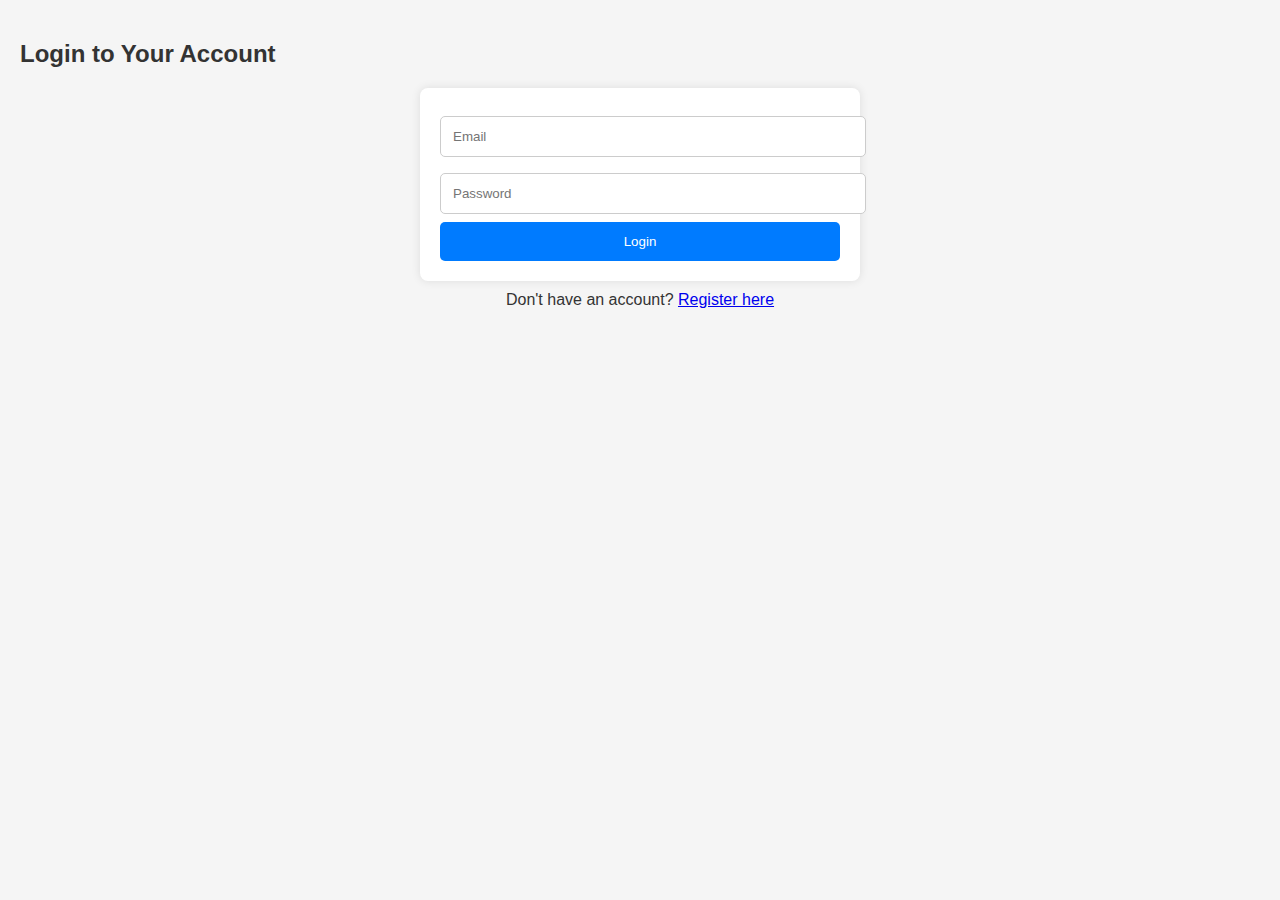
<file: Login.html>
<!DOCTYPE html>
<html lang="en">
<head>
  <meta charset="UTF-8" />
  <meta name="viewport" content="width=device-width, initial-scale=1.0"/>
  <title>Login</title>
  <style>
    body {
      font-family: Arial, sans-serif;
      margin: 0;
      background: #f5f5f5;
      color: #333;
      padding: 20px;
    }

    form {
      background: white;
      padding: 20px;
      border-radius: 8px;
      box-shadow: 0 0 10px rgba(0, 0, 0, 0.1);
      max-width: 400px;
      margin: auto;
    }

    input {
      width: 100%;
      padding: 12px;
      margin: 8px 0;
      border: 1px solid #ccc;
      border-radius: 5px;
    }

    button {
      background: #007bff;
      color: white;
      padding: 12px;
      border: none;
      border-radius: 5px;
      cursor: pointer;
      width: 100%;
    }

    button:hover {
      background: #0056b3;
    }

    .link {
      display: block;
      margin-top: 10px;
      text-align: center;
    }
  </style>
</head>
<body>
  <h2>Login to Your Account</h2>
  <form id="loginForm">
    <input type="email" id="loginEmail" placeholder="Email" required />
    <input type="password" id="loginPassword" placeholder="Password" required />
    <button type="submit">Login</button>
  </form>
  <p class="link">Don't have an account? <a href="register.html">Register here</a></p>

  <script>
    const loginForm = document.getElementById("loginForm");

    loginForm.addEventListener("submit", function(event) {
      event.preventDefault();

      const loginEmail = document.getElementById("loginEmail").value;
      const loginPassword = document.getElementById("loginPassword").value;

      const storedUser = JSON.parse(localStorage.getItem("userData"));

      if (storedUser && storedUser.email === loginEmail && storedUser.password === loginPassword) {
        alert("Login successful! Welcome back, " + storedUser.username);
        window.location.href = "profile.html"; // Redirect to profile page
      } else {
        alert("Invalid email or password. Please try again.");
      }
    });
  </script>
</body>
</html>
</file>
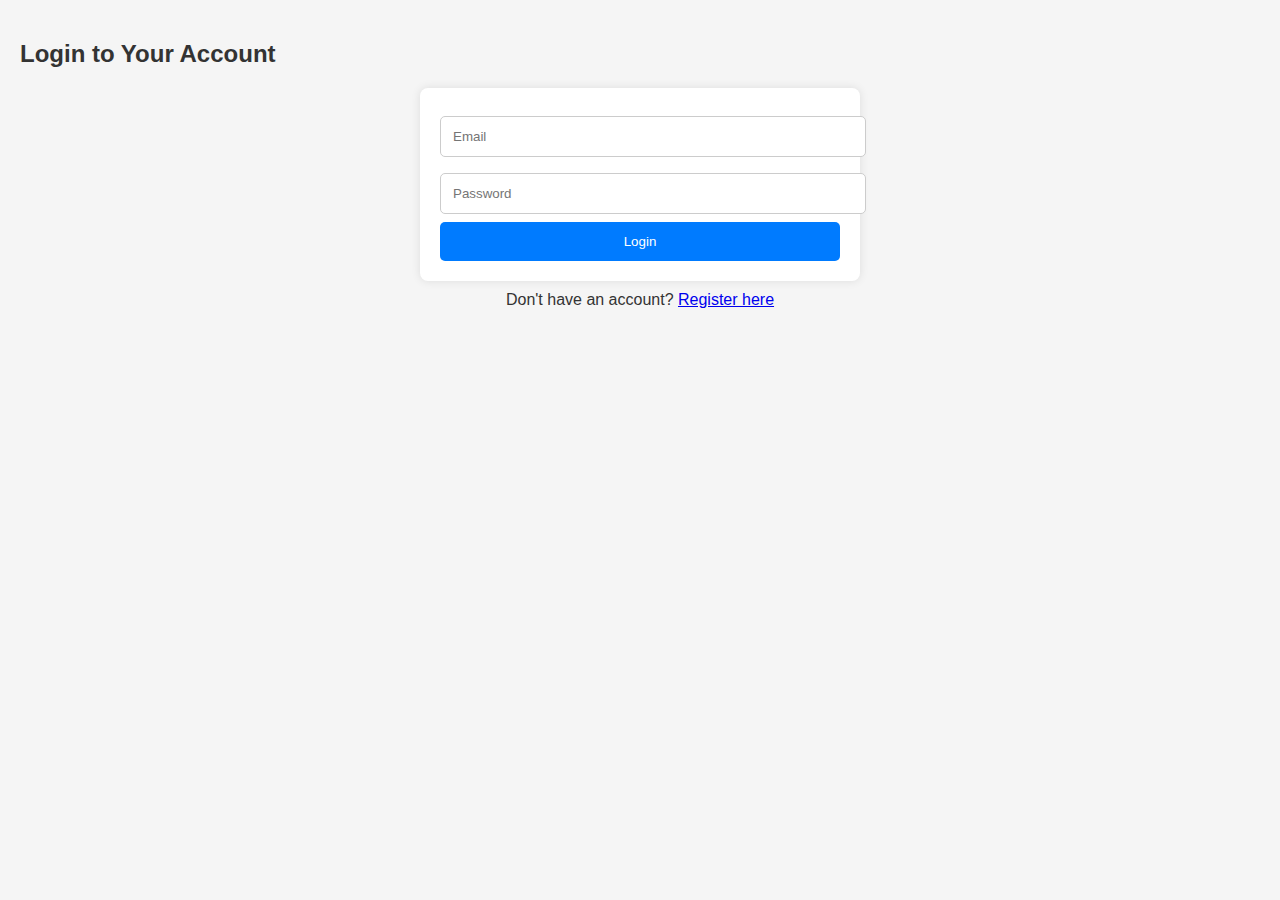
<file: Profile.html>
<!DOCTYPE html>
<html lang="en">
<head>
  <meta charset="UTF-8" />
  <meta name="viewport" content="width=device-width, initial-scale=1.0"/>
  <title>Your Profile</title>
  <style>
    body {
      font-family: Arial, sans-serif;
      margin: 0;
      background: #f5f5f5;
      color: #333;
      padding: 20px;
    }

    h1 {
      text-align: center;
    }

    .rewards {
      background: #007bff;
      color: white;
      padding: 15px;
      text-align: center;
      border-radius: 5px;
      font-size: 1.2rem;
    }

    .link {
      display: block;
      text-align: center;
      margin-top: 20px;
    }
  </style>
</head>
<body>
  <h1>Your Profile</h1>

  <div class="rewards">
    <p>Rewards: <span id="rewardsAmount">0</span></p>
  </div>

  <p class="link"><a href="index.html">Go to Store</a></p>

  <script>
    const storedUser = JSON.parse(localStorage.getItem("userData"));
    if (storedUser) {
      document.getElementById("rewardsAmount").textContent = storedUser.rewards;
    } else {
      alert("You need to log in first.");
      window.location.href = "login.html";
    }
  </script>
</body>
</html>
</file>
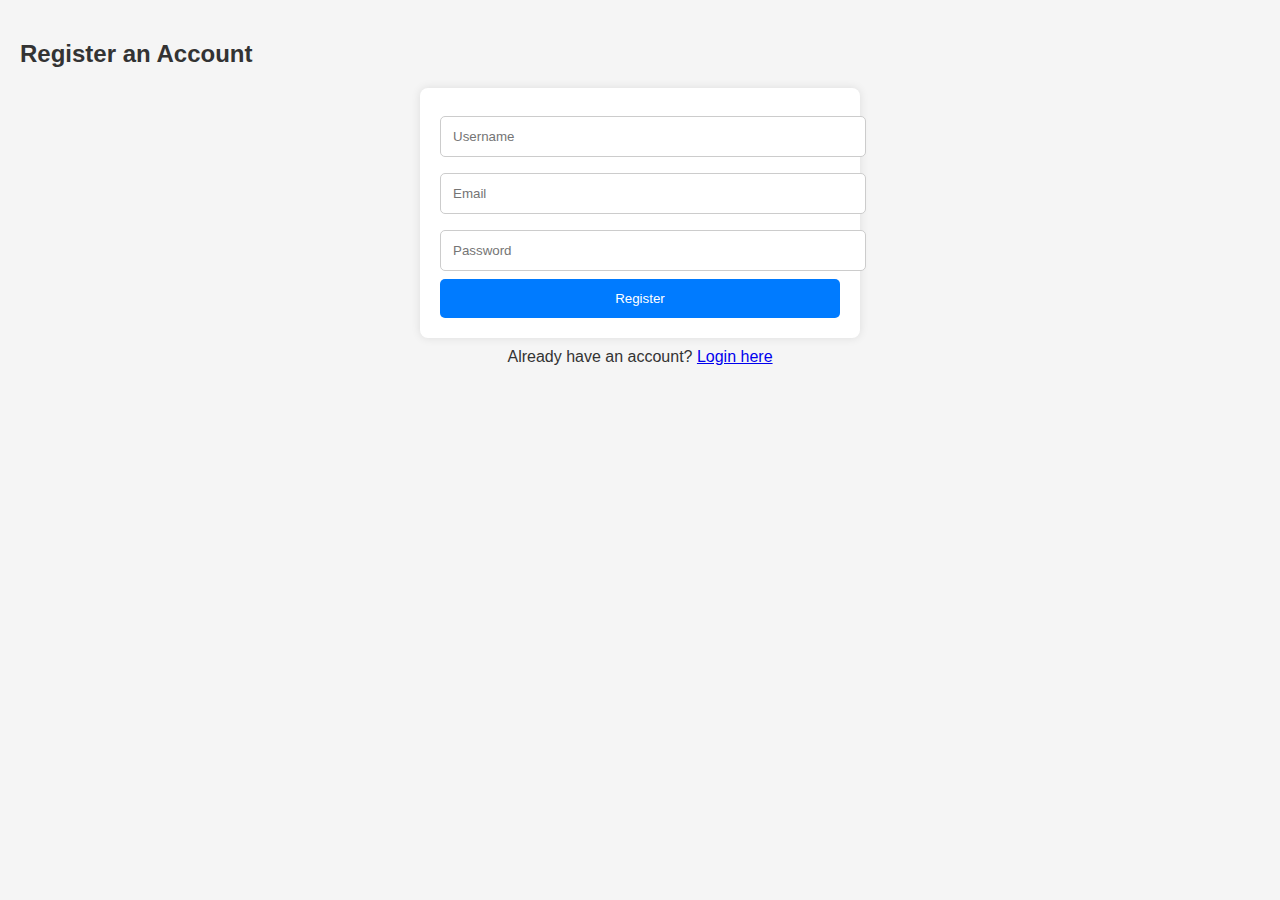
<file: register.html>
<!DOCTYPE html>
<html lang="en">
<head>
  <meta charset="UTF-8" />
  <meta name="viewport" content="width=device-width, initial-scale=1.0"/>
  <title>Register</title>
  <style>
    body {
      font-family: Arial, sans-serif;
      margin: 0;
      background: #f5f5f5;
      color: #333;
      padding: 20px;
    }

    form {
      background: white;
      padding: 20px;
      border-radius: 8px;
      box-shadow: 0 0 10px rgba(0, 0, 0, 0.1);
      max-width: 400px;
      margin: auto;
    }

    input {
      width: 100%;
      padding: 12px;
      margin: 8px 0;
      border: 1px solid #ccc;
      border-radius: 5px;
    }

    button {
      background: #007bff;
      color: white;
      padding: 12px;
      border: none;
      border-radius: 5px;
      cursor: pointer;
      width: 100%;
    }

    button:hover {
      background: #0056b3;
    }

    .link {
      display: block;
      margin-top: 10px;
      text-align: center;
    }
  </style>
</head>
<body>
  <h2>Register an Account</h2>
  <form id="registerForm">
    <input type="text" id="username" placeholder="Username" required />
    <input type="email" id="email" placeholder="Email" required />
    <input type="password" id="password" placeholder="Password" required />
    <button type="submit">Register</button>
  </form>
  <p class="link">Already have an account? <a href="login.html">Login here</a></p>

  <script>
    const registerForm = document.getElementById("registerForm");

    registerForm.addEventListener("submit", function(event) {
      event.preventDefault();

      const username = document.getElementById("username").value;
      const email = document.getElementById("email").value;
      const password = document.getElementById("password").value;

      const userData = {
        username: username,
        email: email,
        password: password,
        rewards: 0 // Starting rewards
      };

      // Save user data in localStorage (Simulating database storage)
      localStorage.setItem("userData", JSON.stringify(userData));

      alert("Account created successfully! You can now login.");
      window.location.href = "login.html"; // Redirect to login page
    });
  </script>
</body>
</html>
</file>
